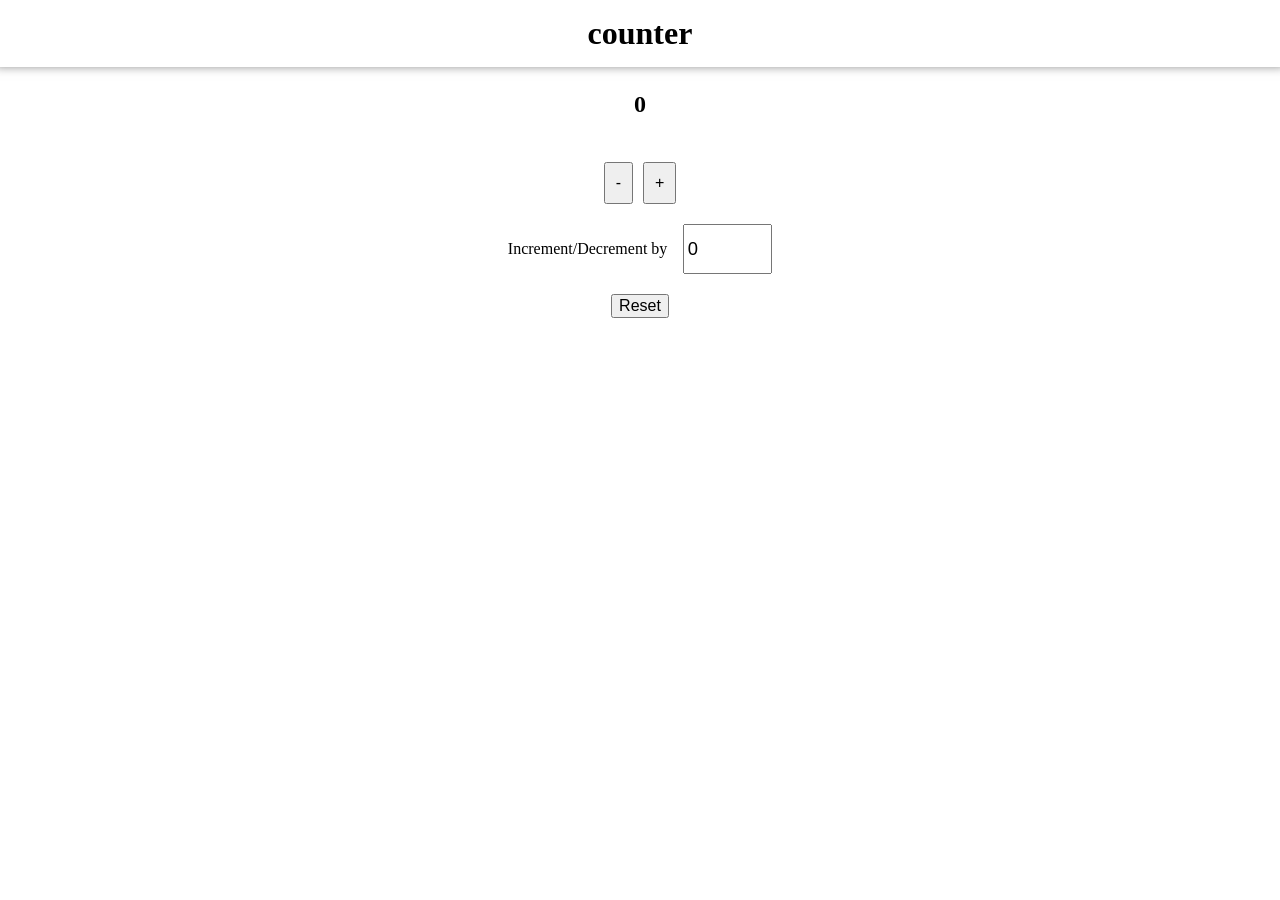
<file: forntned-mini-challenges/01-counter/index.html>
<!DOCTYPE html>
<html lang="en">
<head>
    <meta charset="UTF-8">
    <meta name="viewport" content="width=device-width, initial-scale=1.0">
    <link rel="stylesheet" href="index.css">
    <title>Counter</title>
</head>
<body>
    <header>counter</header>
    
    <main class="counter-container">
        <p class="counter-sum" id="counter-sum">0</p>
        <div class="counter-buttons">
            <button id="counter-decrement">-</button>
            <button id="counter-increment">+</button>
        </div>
        <div class="counter-input">
            <p>
            Increment/Decrement by 
            </p>
            <input type="number" placeholder="enter number" id="counter-value" value=0 >
        </div>
        <button id="counter-reset" class="counter-reset">Reset</button>
    </main>
    <script src="index.js"></script>
</body>
</html>
</file>
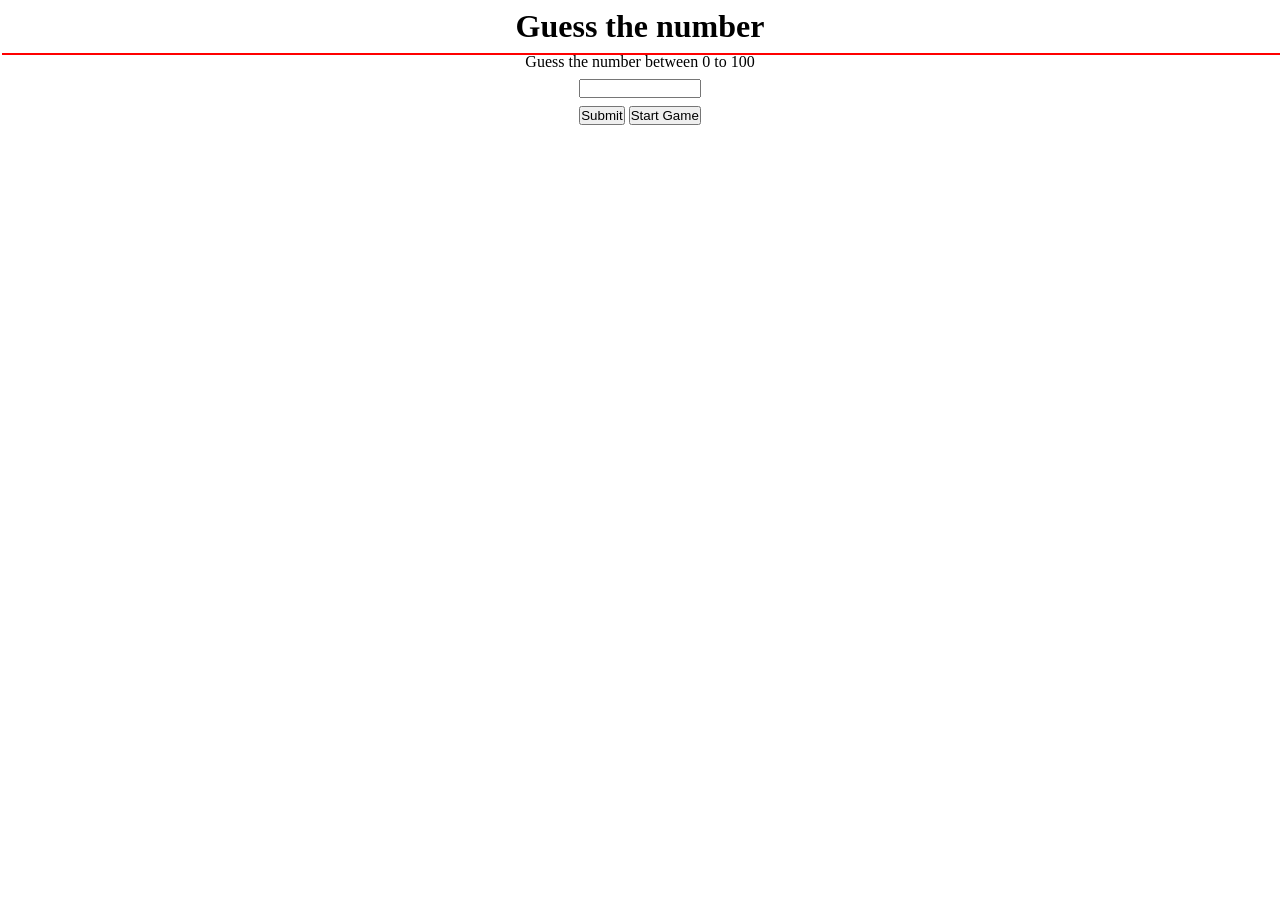
<file: forntned-mini-challenges/02-guess-the-number/index.html>
<!DOCTYPE html>
<html lang="en">
<head>
    <meta charset="UTF-8">
    <meta name="viewport" content="width=device-width, initial-scale=1.0">
    <link rel="stylesheet" href="index.css">
    <title>Document</title>
</head>
<body>
    <header class="header-container" >
        <h1 class="header-title">Guess the number</h1>
    </header>
    <main class="main-container">
       <p>Guess the number between 0 to 100</p>
        <!-- <form class="form-container" onsubmit="submit()">  this is wroing--> 
            <form class="form-container" id="guess-form" >
            <input type="number" min="0" max="100" id="guess-number-input">
            <div class="form-button-container">
                <button type="submit" id="submit-number-button">Submit</button>
                <button type="button">Start Game</button>
            </div>
        </form>
        <div class="result-container" id="result">

        </div>
    </main>

    <script src="index.js"></script>
</body>
</html>
</file>
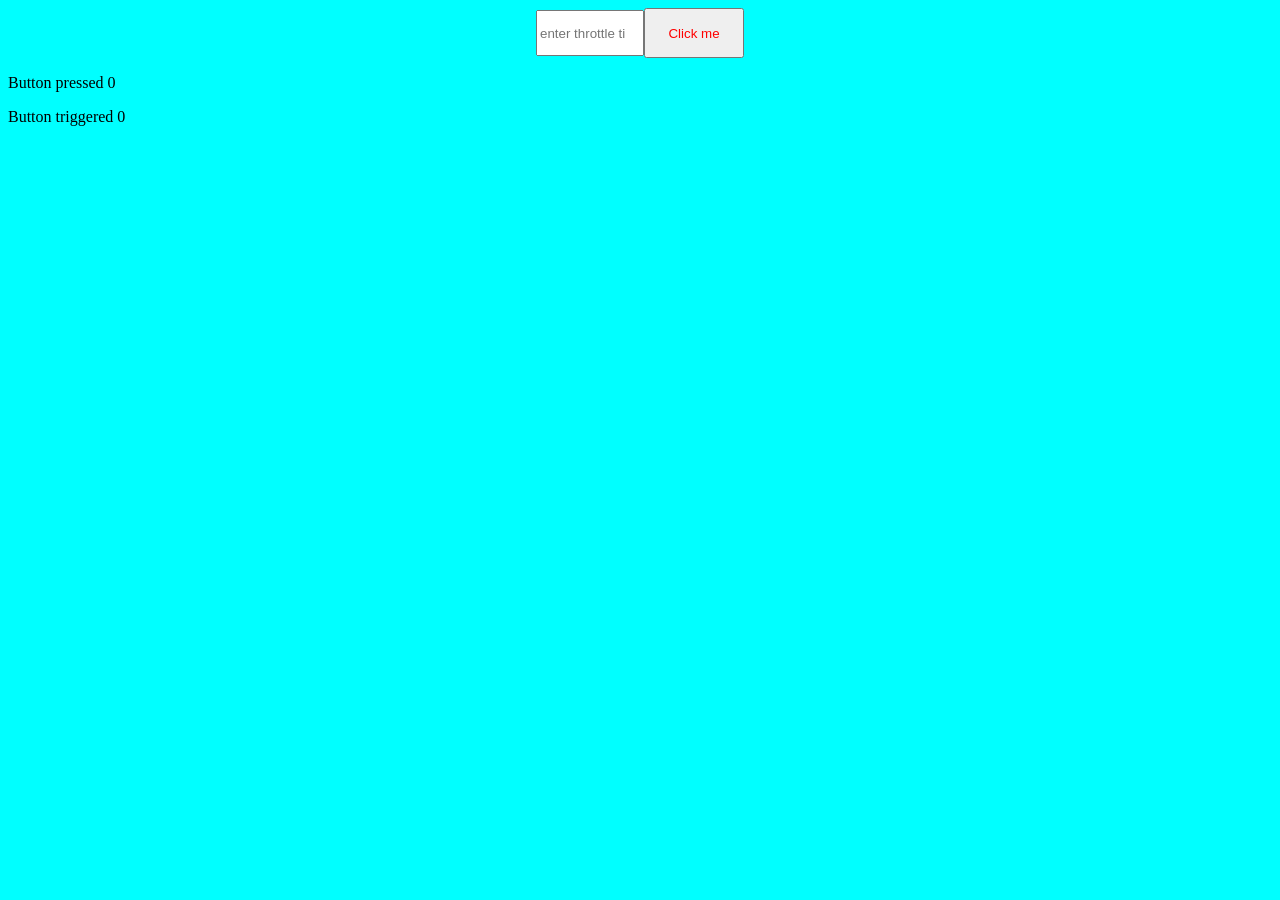
<file: javascript/debounce-throttle/index.html>
<!DOCTYPE html>
<html lang="en">
<head>
    <meta charset="UTF-8">
    <meta name="viewport" content="width=device-width, initial-scale=1.0">
    <title>Debounce and throttle</title>
</head>
<body style="background-color: aqua;">
    <div style="display: flex; justify-content: center; align-items: center; gap: 2 rem" >
        <input type="number" style="color: red; height: 40px; width: 100px;" id="main-input" placeholder="enter throttle timing please" min="0" max="10000"/>
        <button style="color: red; height: 50px; width: 100px;" id="main-button">Click me</button>

        
    </div>
    <div>
        <p>Button pressed <span id="pressedCount">0</span></p>
        <p>Button triggered <span id="triggeredCount">0</span></p>
    </div>
    
   <script src="index.js"></script>
</body>
</html>
</file>
<file: forntned-mini-challenges/01-counter/index.css>
body{
    padding: 0;
    margin: 0;
    box-sizing: border-box;
}
header{
    display: flex;
    justify-content: center; 
    align-items: center; 
    font-size: 2rem;
    font-weight: 700;
    padding: 15px;
    box-shadow: 0 -6px 10px 5px rgba(0,0,0,0.5);    
}
.counter-container{
    display: flex;
    flex-direction: column;
    justify-content: center;
    align-items: center;
    gap: 20px;
}
.counter-sum{
    font-size: 1.5rem;
    font-weight: bold;
}
.counter-buttons{
    display: flex;
    gap: 10px;
}
.counter-buttons button{
    padding: 10px;
    font-size: 1rem;
}
.counter-input{
    display: flex;
}
.counter-input input{
    width: 5rem;
    padding: .15rem;
    margin-left: 1rem;
    font-size: 1.15rem;
}
.counter-input input:hover{
    cursor: pointer;
}
.counter-reset{
    padding: 2;
    font-size: 1rem;
}
</file>
<file: forntned-mini-challenges/02-guess-the-number/index.css>
*{
    padding: 0;
    margin: 0;
    box-sizing: border-box;
}
.header-container{
    display: flex;
    flex-direction: row;
    justify-content: center;
    padding: 8px;
    box-shadow: 2px 2px red;
}


.main-container{
    display: flex;
    flex-direction: column;
    justify-content: center; 
    align-items: center; 
    gap: 8px;
}
/* why took full width and why become on center after line 18,19 */
.form-container{
    display: flex;
    flex-direction: column;
    gap: 8px;

}

.form-button-container{
    display: flex;
    flex-direction: row;
    gap: 4px;
}
</file>
